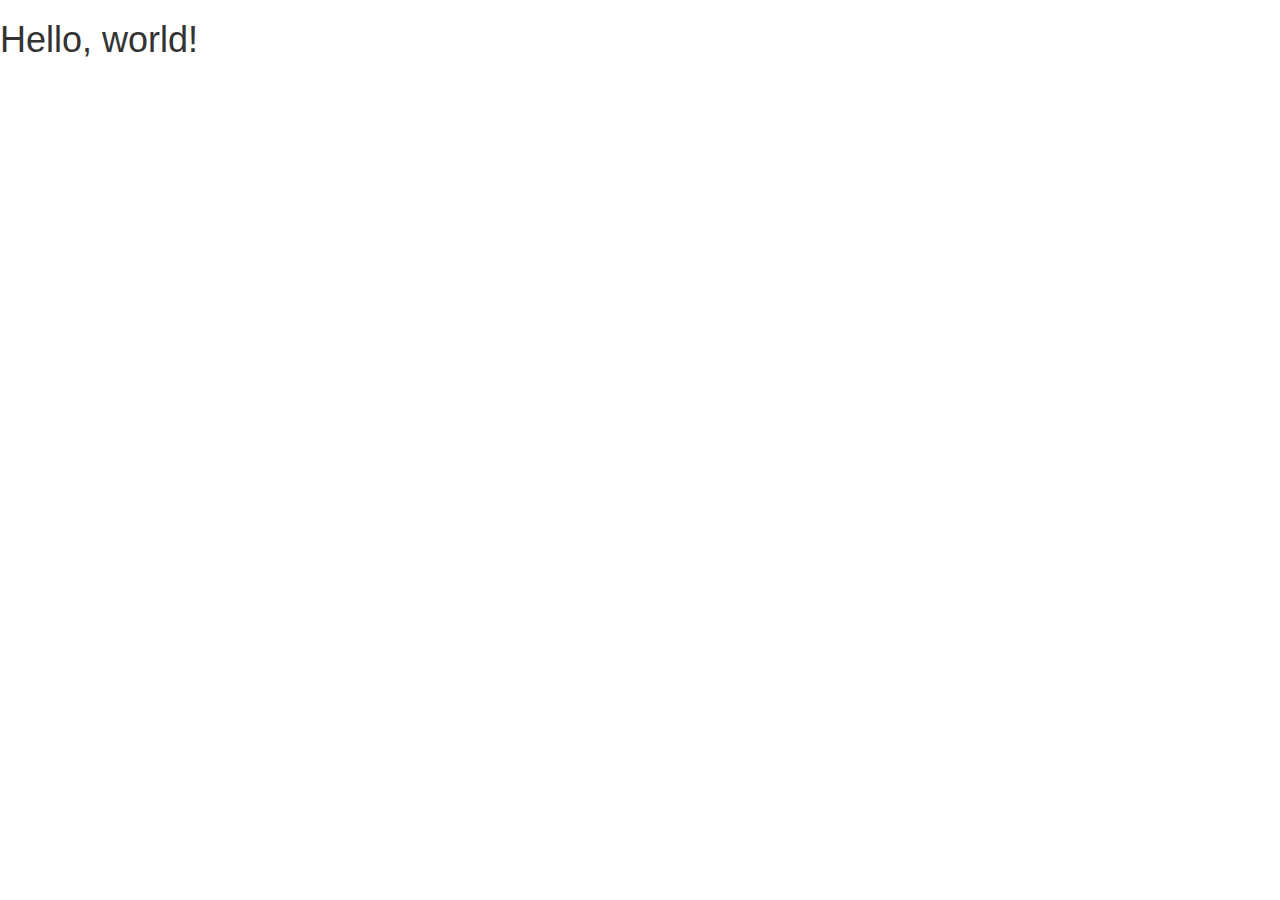
<file: index.html>
<!DOCTYPE html>
<html lang="ja">
  <head>
    <meta charset="utf-8">
    <meta http-equiv="X-UA-Compatible" content="IE=edge">
    <meta name="viewport" content="width=device-width, initial-scale=1">
    <title>Bootstrap 101 Template</title>
    <link href="https://maxcdn.bootstrapcdn.com/bootstrap/3.3.5/css/bootstrap.min.css" rel="stylesheet">
  </head>
  <body>
    <h1>Hello, world!</h1>

    <script src="https://maxcdn.bootstrapcdn.com/bootstrap/3.3.5/js/bootstrap.min.js"></script>
  </body>
</html>
</file>
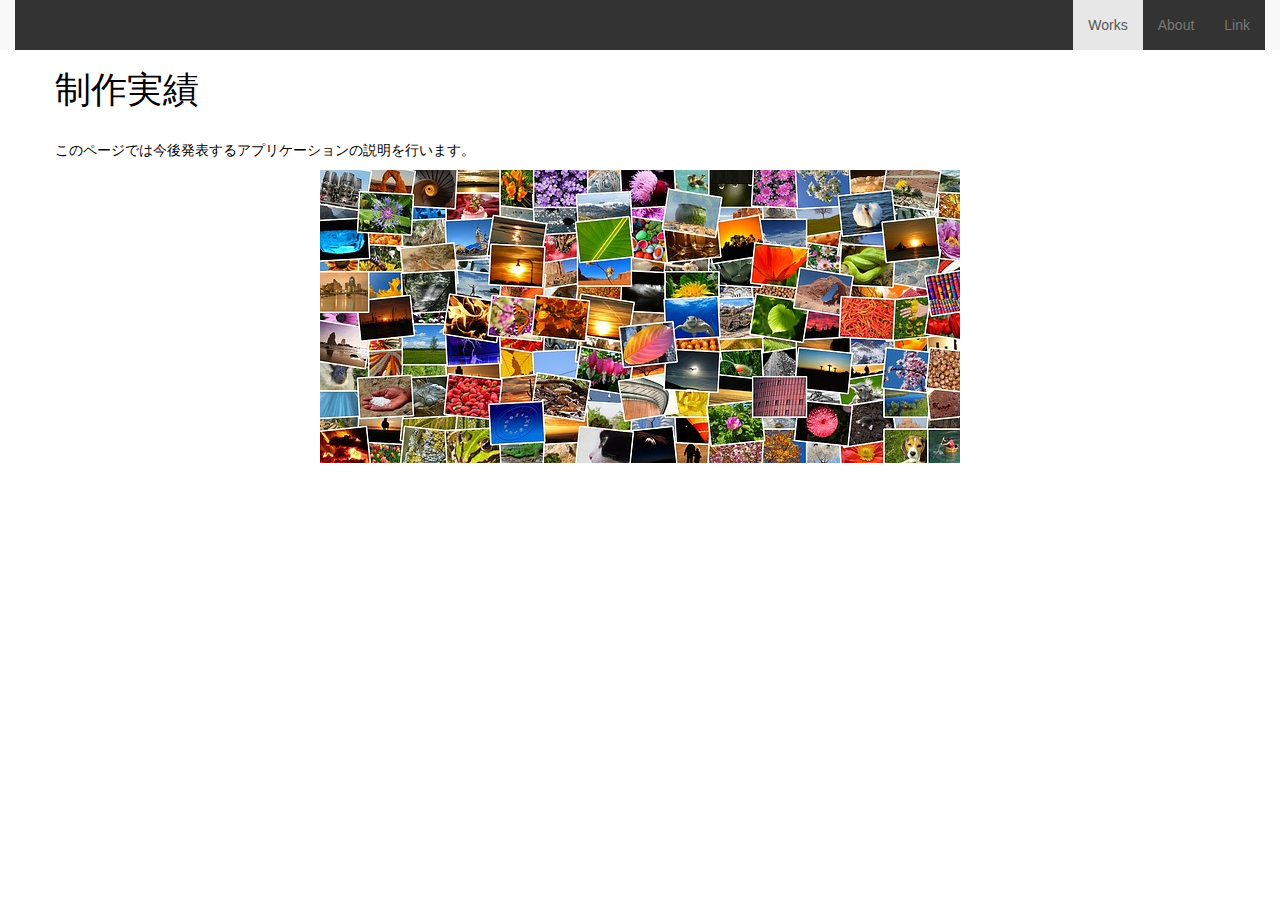
<file: works.html>
<!DOCTYPE html>
<html lang="ja">
  <head>
    <meta charset="utf-8">
    <meta name="keywords" content="自己紹介,制作実績,Link,吉田悠朔">
    <meta http-equiv="X-UA-Compatible" content="IE=edge">
    <meta name="viewport" content="width=device-width, initial-scale=1">
    <title>ポートフォリオページ | 吉田悠朔</title>
    <link href="https://maxcdn.bootstrapcdn.com/bootstrap/3.3.5/css/bootstrap.min.css" rel="stylesheet">
    <style>
      .picture {
        text-align: center;
        margin: 0;
        padding: 0;
      }
      
      #site-menu {
        background-color: #333;
        margin: 0;
      }
      
      .container {
        color: black;
      }
    </style>
  </head>
  <body class="all">
    <header>
      <nav class="nav navbar-default">
        <div class="container-fluid">
          <div class="collapse navbar-collapse" id="site-menu">
            <ul class="nav navbar-nav navbar-right">
              <li class=active><a href="works.html">Works</a></li>
              <li><a href="index.html">About</a></li>
              <li><a href="https://github.com/yusakuyoshida">Link</a></li>
            </ul>
          </div>
        </div>
      </nav>
    </header>
    
    <div class="container">
      <div class="row">
        <h1>制作実績</h1></br>
        <p>このページでは今後発表するアプリケーションの説明を行います。</p>
      </div>
      <div class="picture">
        <img src="photo_archive.jpg" alt="" />
      </div>
    </div>
  </body>
</html>
</file>
